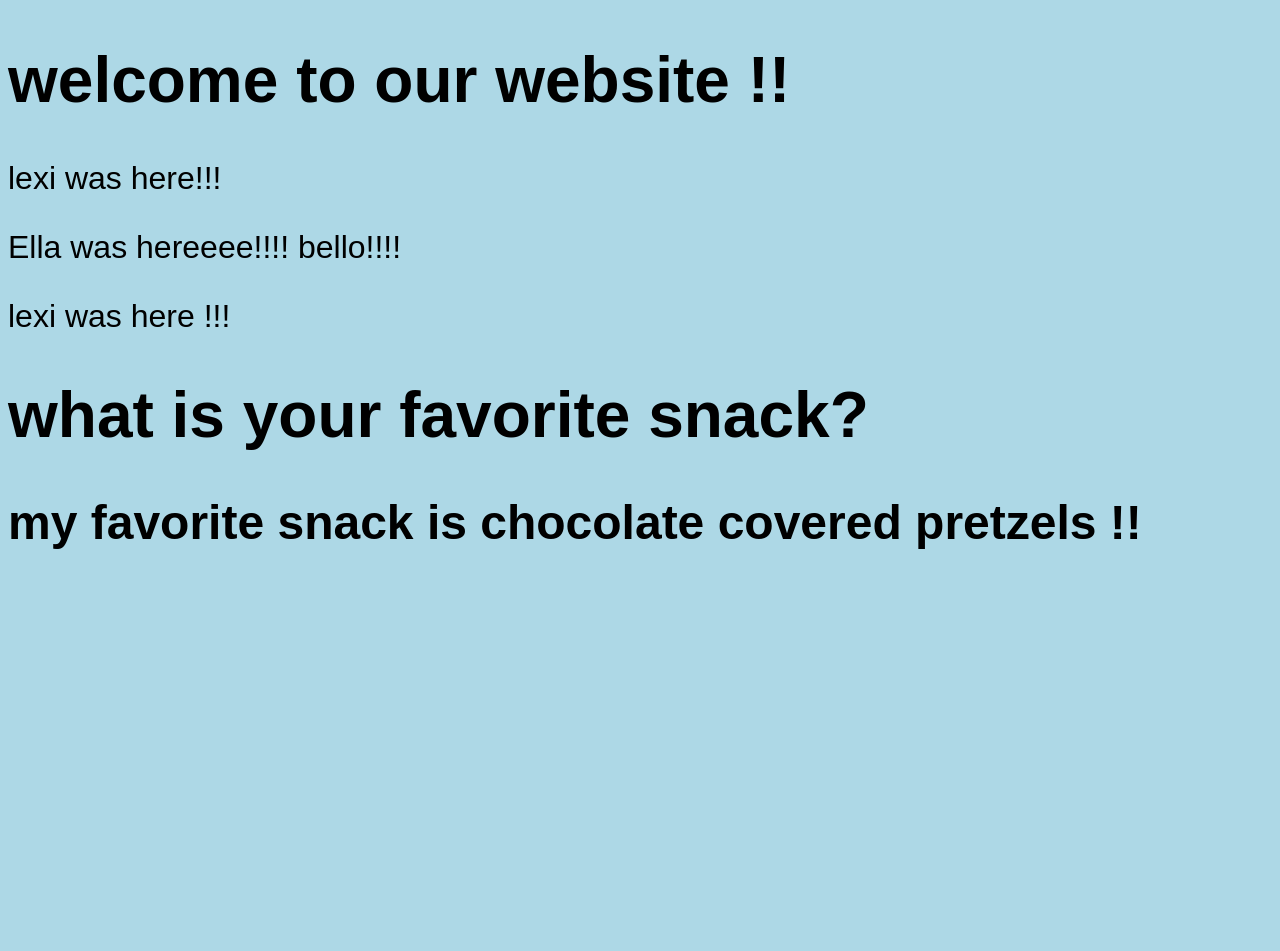
<file: index.html>
<!doctype html>
<html>
  <head>
    <title> github intro </title>
    <link rel='stylesheet' href='style.css'>
  </head>
  <body>
    <h1> welcome to our website !! </h1>
    <p> lexi was here!!! 
  </body>
  <p> Ella was hereeee!!!! bello!!!!</p>
  <P> lexi was here !!!</P>
<h1> what is your favorite snack?</h1>
<h2> my favorite snack is chocolate covered pretzels !! </h2>
</html>
</file>
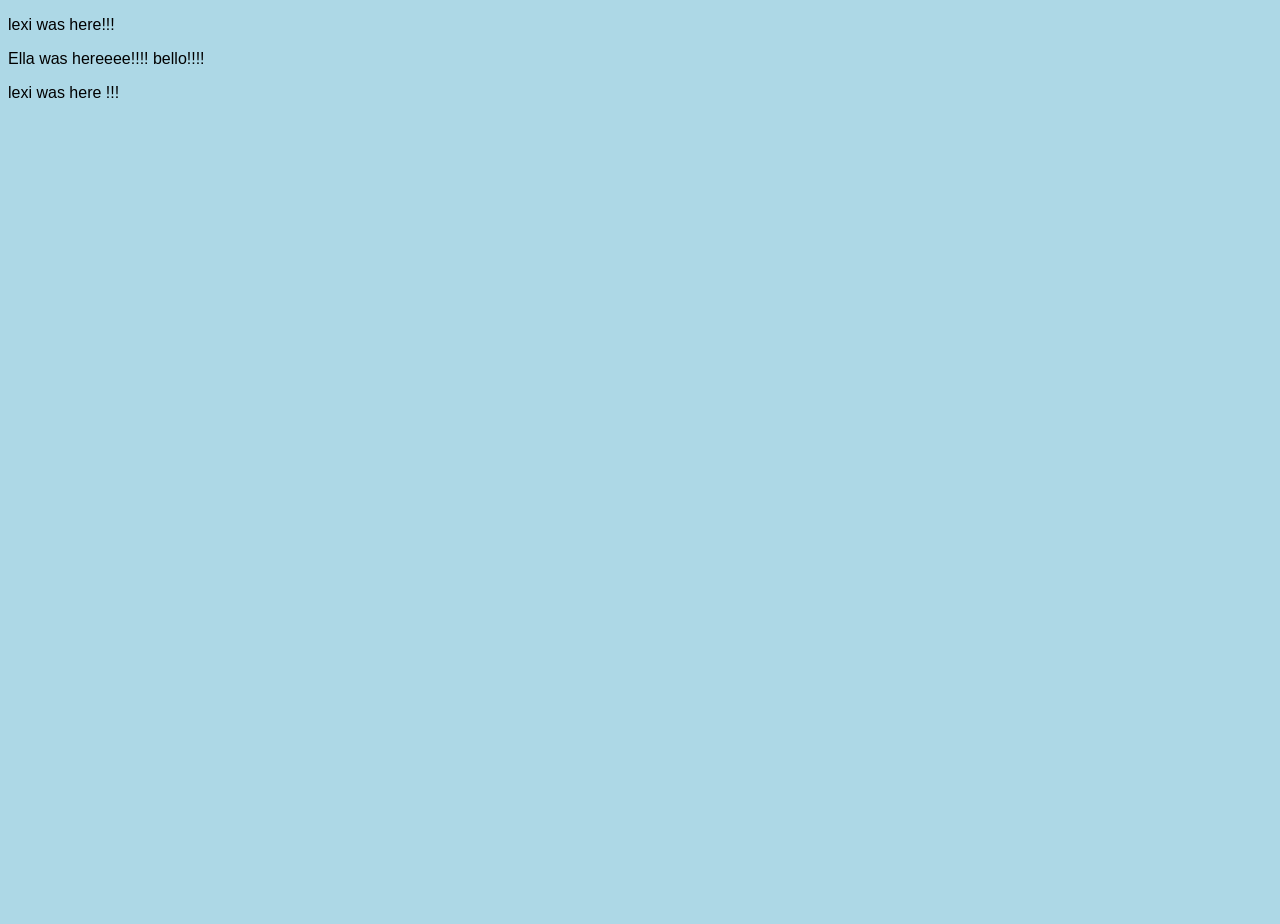
<file: core-1-interaction-lecture-main/week-4/index.html>
<!doctype html>
<html>
  <head>
    <title> github intro </title>
    <link rel='stylesheet' href='style.css'>
  </head>
  <body>
    <p> lexi was here!!! 
  </body>
  <p> Ella was hereeee!!!! bello!!!!</p>
  <P> lexi was here !!!</P>

</html>
</file>
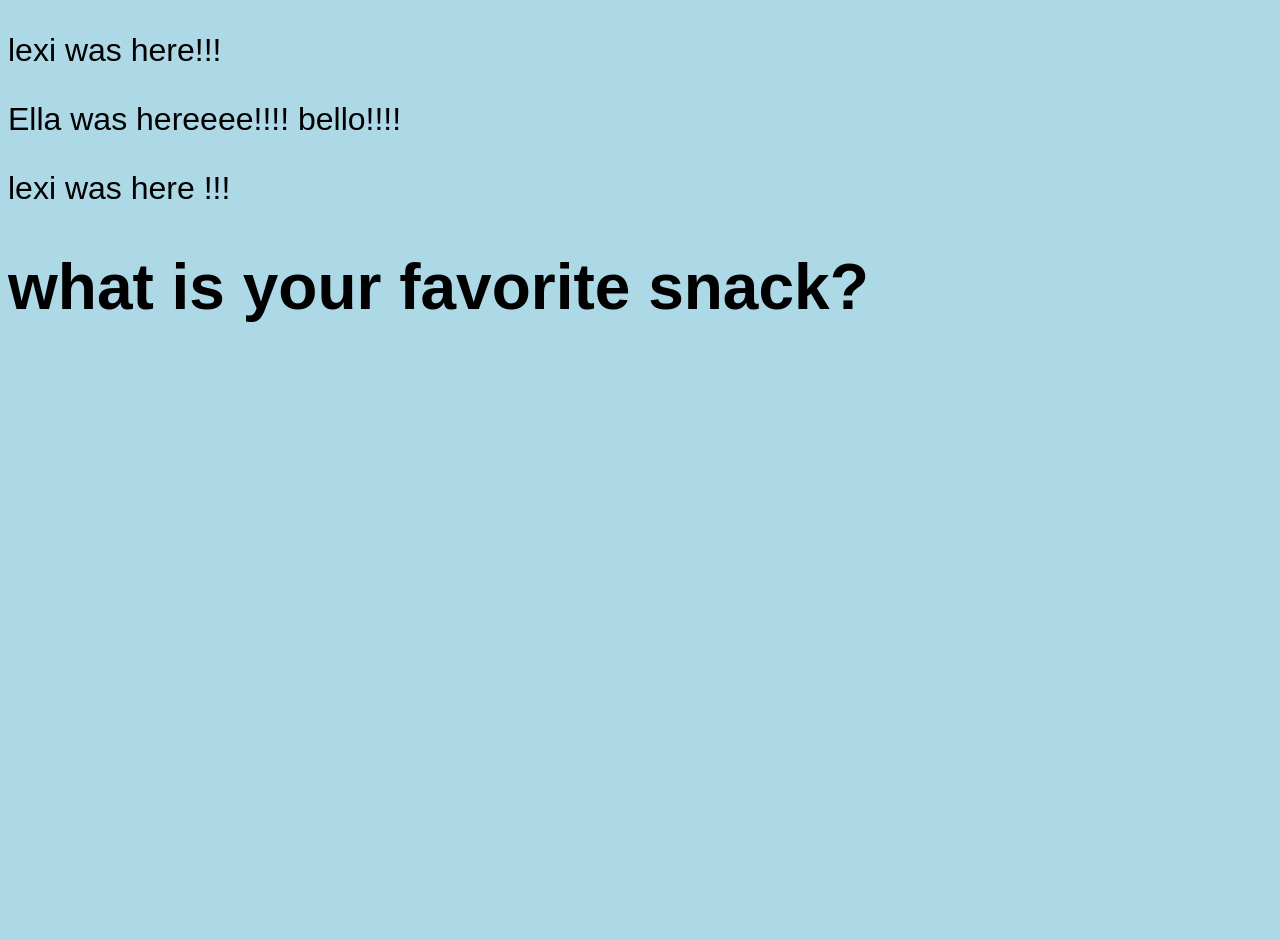
<file: core-1-interaction-week4-main/core-1-interaction-lecture-main/week-4/index.html>
<!doctype html>
<html>
  <head>
    <title> github intro </title>
    <link rel='stylesheet' href='style.css'>
  </head>
  <body>
    <p> lexi was here!!! 
  </body>
  <p> Ella was hereeee!!!! bello!!!!</p>
  <P> lexi was here !!!</P>
<h1> what is your favorite snack?</h1>
</html>
</file>
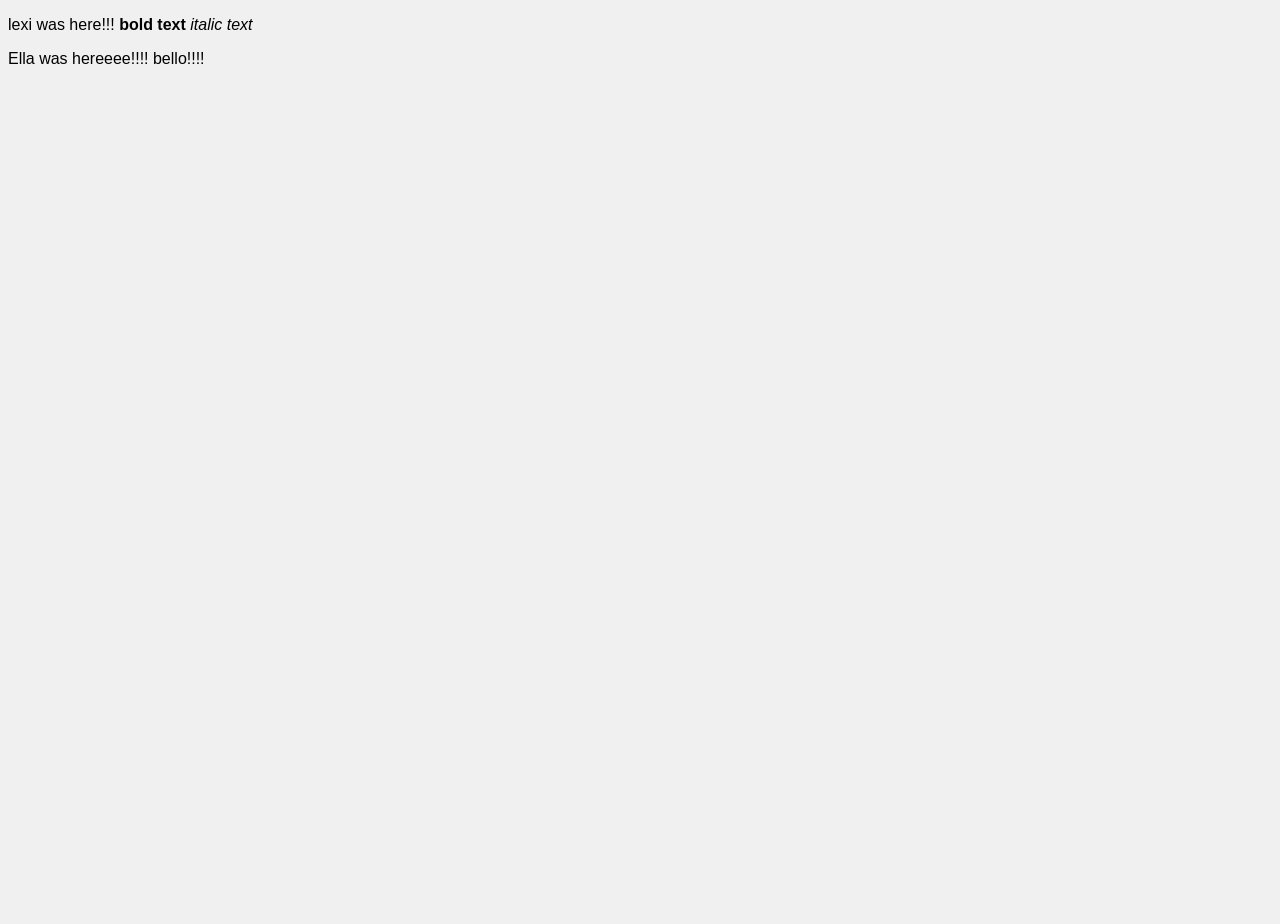
<file: core-1-interaction-lecture-main/week-4/core-1-interaction-week4-main/core-1-interaction-lecture-main/week-4/index.html>
<!doctype html>
<html>
  <head>
    <title> github intro </title>
    <link rel='stylesheet' href='style.css'>
  </head>
  <body>
    <p> lexi was here!!!  <strong>bold text</strong> <em>italic text</em> </p>
  </body>
  <p> Ella was hereeee!!!! bello!!!!</p>
</html>
</file>
<file: style.css>
body {
  background-color: lightblue;
  min-height: 100vh;
  font-family: Arial, Helvetica, sans-serif;
  font-size: xx-large;
  h1 {
    font-color: mediumVioletred 
  }
}
</file>
<file: core-1-interaction-lecture-main/week-4/style.css>
body {
  background-color: lightblue;
  min-height: 100vh;
  font-family: Arial, Helvetica, sans-serif;
}
</file>
<file: core-1-interaction-week4-main/core-1-interaction-lecture-main/week-4/style.css>
body {
  background-color: lightblue;
  min-height: 100vh;
  font-family: Arial, Helvetica, sans-serif;
  font-size: xx-large;
}
</file>
<file: core-1-interaction-lecture-main/week-4/core-1-interaction-week4-main/core-1-interaction-lecture-main/week-4/style.css>
body {
  background-color: #f0f0f0;
  min-height: 100vh;
  font-family: Arial, Helvetica, sans-serif;
}
</file>
